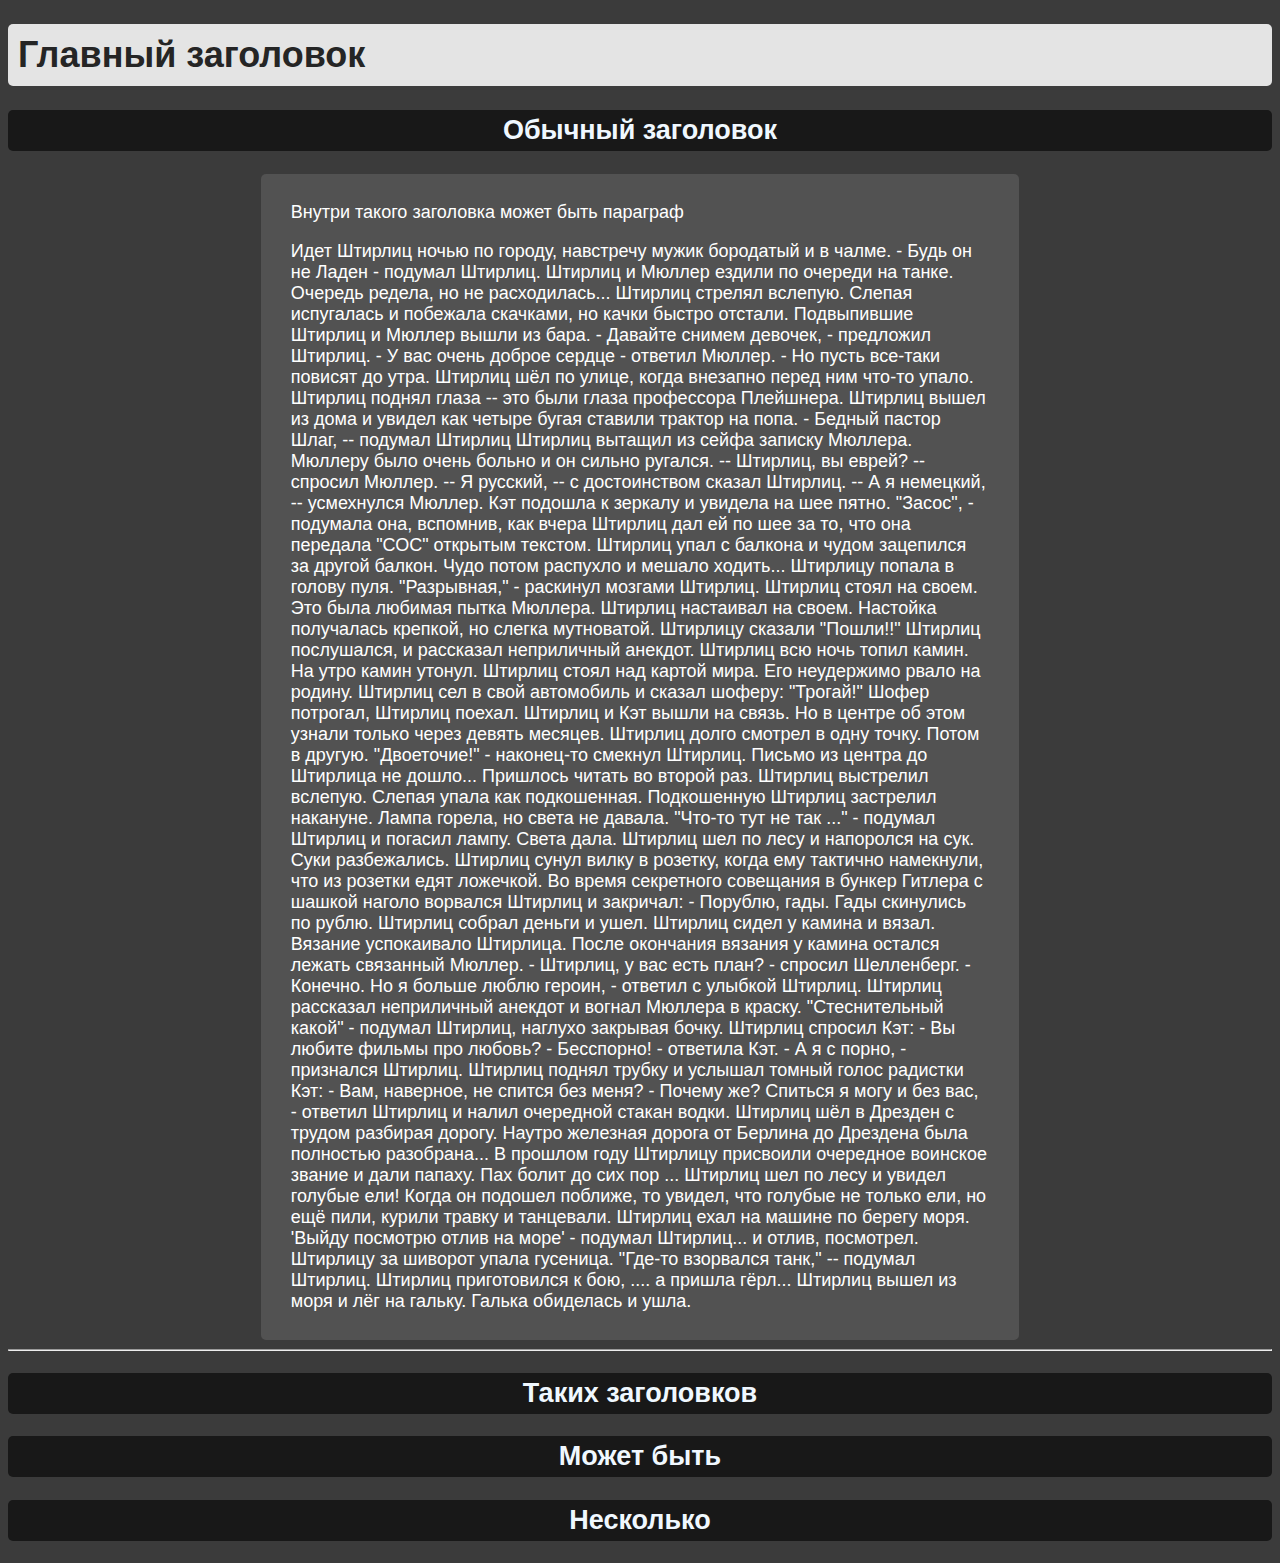
<file: css project/index.html>
<!DOCTYPE html>
<html lang="en">
<head>
    <meta charset="UTF-8">
    <meta http-equiv="X-UA-Compatible" content="IE=edge">
    <meta name="viewport" content="width=device-width, initial-scale=1.0">
    <link rel="stylesheet" href="indexstyle.css">
    <title>Первый</title>
</head>
<body>
    <h1 id="main">Главный заголовок</h1>
    <h2 class="normal">Обычный заголовок</h2>
    <div class="par">
        <p>Внутри такого заголовка может быть параграф</p>
        <p>Идет Штирлиц ночью по городу, навстречу мужик бородатый и в чалме.
            - Будь он не Ладен - подумал Штирлиц.
            
            Штирлиц и Мюллер ездили по очереди на танке. Очередь редела, но не расходилась...
            
            Штирлиц стрелял вслепую. Слепая испугалась и побежала скачками, но качки быстро отстали.
            
            Подвыпившие Штирлиц и Мюллер вышли из бара.
            - Давайте снимем девочек, - предложил Штирлиц.
            - У вас очень доброе сердце - ответил Мюллер. - Но пусть все-таки повисят до утра.
            
            Штирлиц шёл по улице, когда внезапно перед ним что-то упало. Штирлиц поднял глаза -- это были глаза профессора Плейшнера.
            
            Штирлиц вышел из дома и увидел как четыре бугая ставили трактор на попа.
            - Бедный пастор Шлаг, -- подумал Штирлиц
            
            Штирлиц вытащил из сейфа записку Мюллера. Мюллеру было очень больно и он сильно ругался.
            
            -- Штирлиц, вы еврей? -- спросил Мюллер.
            -- Я русский, -- с достоинством сказал Штирлиц.
            -- А я немецкий, -- усмехнулся Мюллер.
            
            Кэт подошла к зеркалу и увидела на шее пятно.
            "Засос", - подумала она, вспомнив, как вчера Штирлиц дал ей по шее за то, что она передала "СОС" открытым текстом.
            
            Штирлиц упал с балкона и чудом зацепился за другой балкон. Чудо потом распухло и мешало ходить...
            
            Штирлицу попала в голову пуля. "Разрывная," - раскинул мозгами Штирлиц.
            
            Штирлиц стоял на своем. Это была любимая пытка Мюллера.
            
            Штирлиц настаивал на своем. Настойка получалась крепкой, но слегка мутноватой.
            
            Штирлицу сказали "Пошли!!"
            Штирлиц послушался, и рассказал неприличный анекдот.
            
            Штирлиц всю ночь топил камин. На утро камин утонул.
            
            Штирлиц стоял над картой мира. Его неудержимо рвало на родину.
            
            Штирлиц сел в свой автомобиль и сказал шоферу: "Трогай!" Шофер потрогал, Штирлиц поехал.
            
            Штирлиц и Кэт вышли на связь. Но в центре об этом узнали только через девять месяцев.
            
            Штирлиц долго смотрел в одну точку. Потом в другую. "Двоеточие!" - наконец-то смекнул Штирлиц.
            
            Письмо из центра до Штиpлица не дошло... Пришлось читать во второй раз.
            
            Штирлиц выстрелил вслепую. Слепая упала как подкошенная. Подкошенную Штирлиц застрелил накануне.
            
            Лампа горела, но света не давала.
            "Что-то тут не так ..." - подумал Штирлиц и погасил лампу.
            Света дала.
            
            Штирлиц шел по лесу и напоролся на сук. Суки разбежались.
            
            Штирлиц сунул вилку в розетку, когда ему тактично намекнули, что из розетки едят ложечкой.
            
            Во время секретного совещания в бункер Гитлера с шашкой наголо ворвался Штирлиц и закричал:
            - Порублю, гады.
            Гады скинулись по рублю. Штирлиц собрал деньги и ушел.
            
            Штирлиц сидел у камина и вязал. Вязание успокаивало Штирлица. После окончания вязания у камина остался лежать связанный Мюллер.
            
            - Штирлиц, у вас есть план? - спросил Шелленберг.
            - Конечно. Но я больше люблю героин, - ответил с улыбкой Штирлиц.
            
            Штирлиц рассказал неприличный анекдот и вогнал Мюллера в краску. "Стеснительный какой" - подумал Штирлиц, наглухо закрывая бочку.
            
            Штирлиц спросил Кэт: - Вы любите фильмы про любовь?
            - Бесспорно! - ответила Кэт.
            - А я с порно, - признался Штирлиц.
            
            Штирлиц поднял трубку и услышал томный голос радистки Кэт:
            - Вам, наверное, не спится без меня?
            - Почему же? Спиться я могу и без вас, - ответил Штирлиц и налил очередной стакан водки.
            
            Штирлиц шёл в Дрезден с трудом разбирая дорогу.
            Наутро железная дорога от Берлина до Дрездена была полностью разобрана...
            
            В прошлом году Штирлицу присвоили очередное воинское звание и дали папаху.
            Пах болит до сих пор ...
            
            Штирлиц шел по лесу и увидел голубые ели! Когда он подошел поближе, то увидел, что голубые не только ели, но ещё пили, курили травку и танцевали.
            
            Штирлиц ехал на машине по берегу моря.
            'Выйду посмотрю отлив на море' - подумал Штирлиц... и отлив, посмотрел.
            
            Штирлицу за шиворот упала гусеница. "Где-то взорвался танк," -- подумал Штирлиц.
            
            Штирлиц приготовился к бою, ....
            а пришла гёрл...
            
            Штирлиц вышел из моря и лёг на гальку. Галька обиделась и ушла.</p>
    </div>
    <hr>
    <h2 class="normal">Таких заголовков</h2>
    <h2 class="normal">Может быть</h2>
    <h2 class="normal">Несколько</h2>
</body>
</html>
</file>
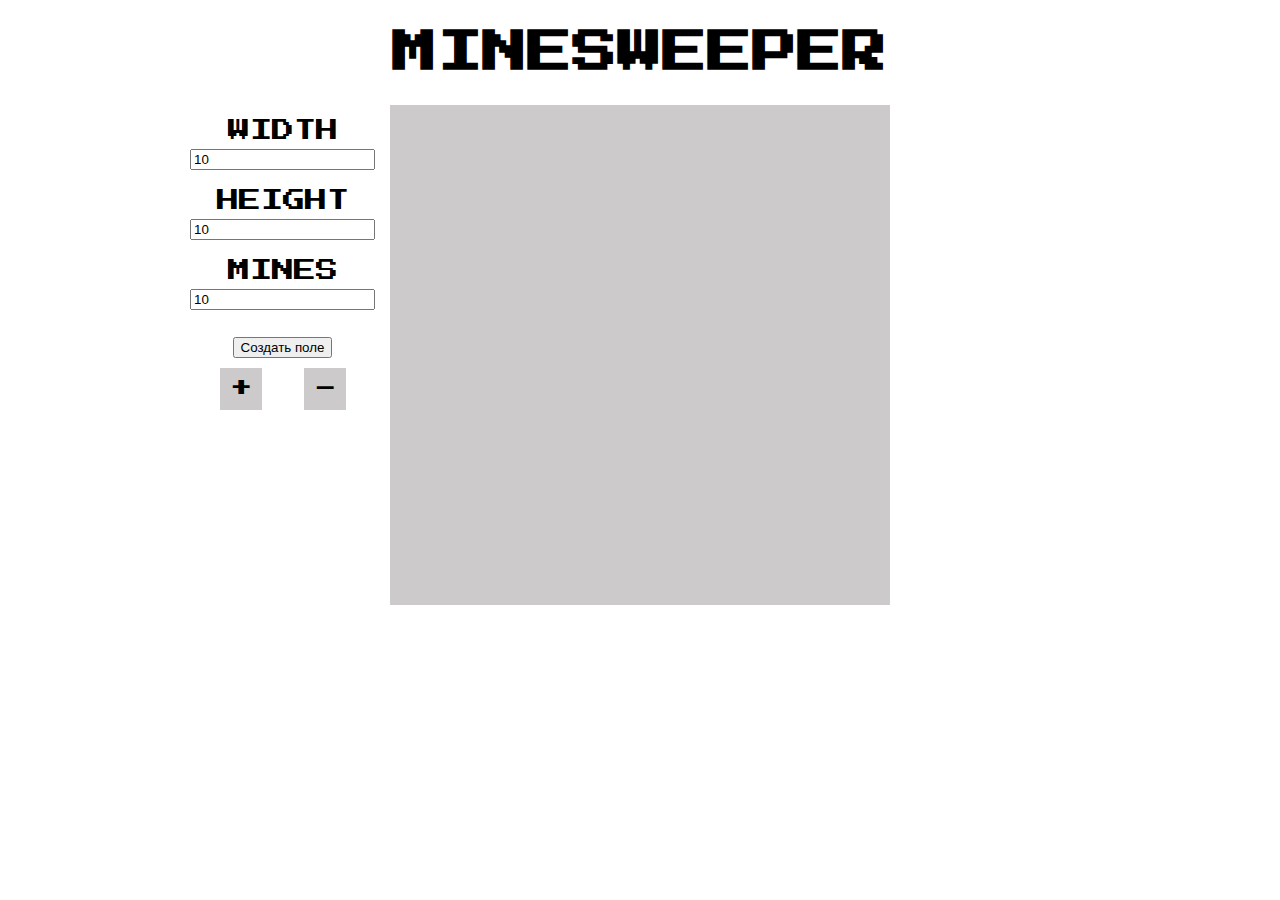
<file: minesweeper/index.html>
<!DOCTYPE html>

<html>
    <head>
        <meta charset="utf-8">
        <meta http-equiv="X-UA-Compatible" content="IE=edge">
        <title></title>
        <meta name="description" content="">
        <meta name="viewport" content="width=device-width, initial-scale=1">
        <link rel="stylesheet" href="./style.css">
        <link href="https://fonts.googleapis.com/css2?family=Press+Start+2P&display=swap" rel="stylesheet">
    </head>
    <body>
        <div class="container">
            <h1>Minesweeper</h1>
            <canvas id="field" width="500" height="500">
                <img src="flag50x50.png" alt="F" id="flag">
            </canvas>
            <div class="panel">
                <form id="settings">
                    <ul>
                        <li>Width<br><input type="number" id="width" value="10"></li>
                        <li>Height<br><input type="number" id="height" value="10"></li>
                        <li>Mines<br><input type="number" id="mines" value="10"></li>
                        <li><button type="submit">Создать поле</button></li>
                    </ul>
                </form>
                <label class="plus-btn resize">+<button id="plus"></button></label>
                <label class="minus-btn resize">-<button id="minus"></button></label>
            </div>
        </div>
        <script src="./index.js" async defer></script>
    </body>
</html>
</file>
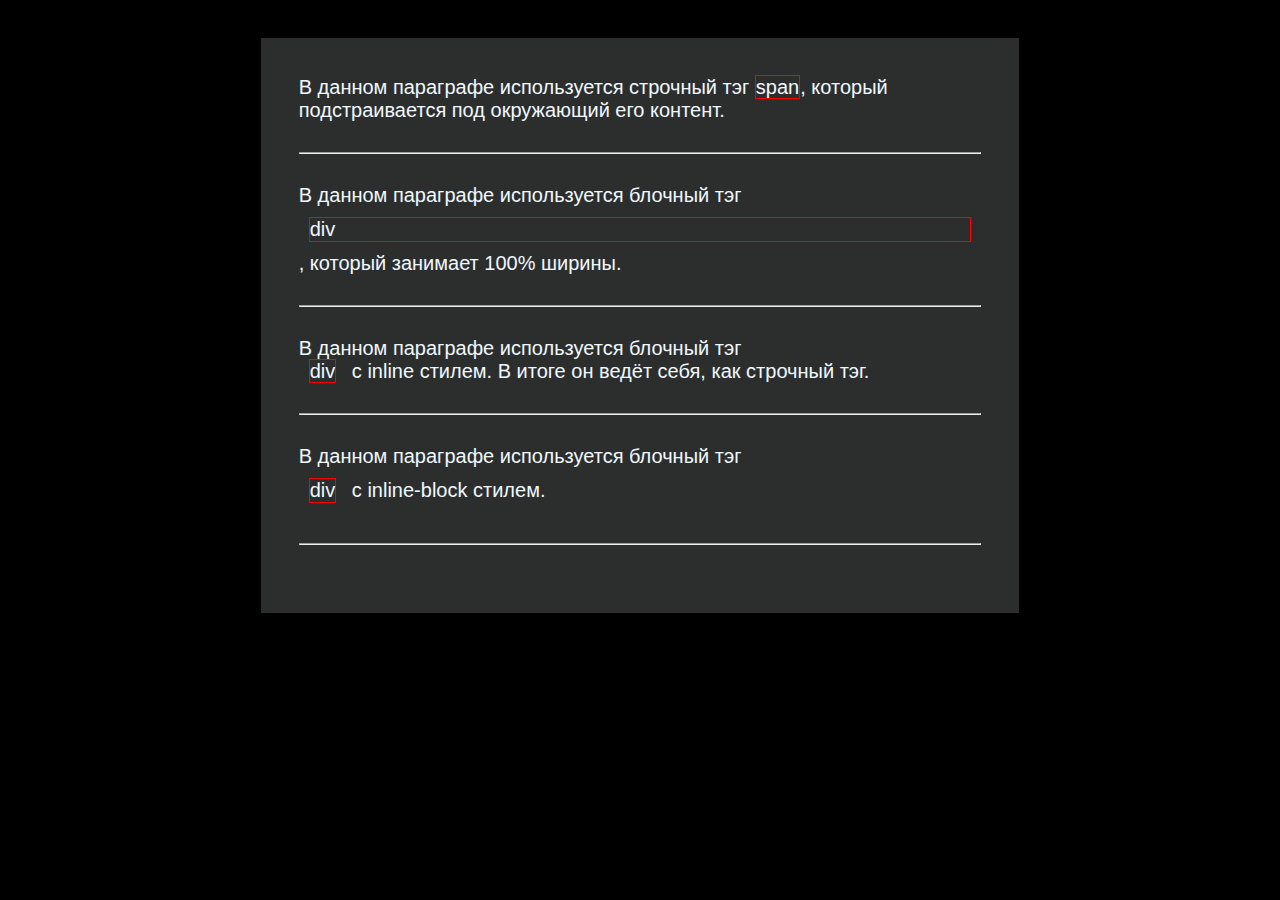
<file: css project/block.html>
<!DOCTYPE html>
<html lang="en">
<head>
    <meta charset="UTF-8">
    <meta http-equiv="X-UA-Compatible" content="IE=edge">
    <meta name="viewport" content="width=device-width, initial-scale=1.0">
    <link rel="stylesheet" href="blockstyle.css">
    <title>Block</title>
</head>
<body>
    <main>
        <p>В данном параграфе используется строчный тэг <span>span</span>, который подстраивается под окружающий его контент.</p>
        <hr>
        <p>В данном параграфе используется блочный тэг <div>div</div>, который занимает 100% ширины.</p>
        <hr>
        <p>В данном параграфе используется блочный тэг <div class="inline">div</div> с inline стилем. В итоге он ведёт себя, как строчный тэг.</p>
        <hr>
        <p>В данном параграфе используется блочный тэг <div class="inlineblock">div</div> с inline-block стилем.</p>
        <hr>
    </main>
    
</body>
</html>
</file>
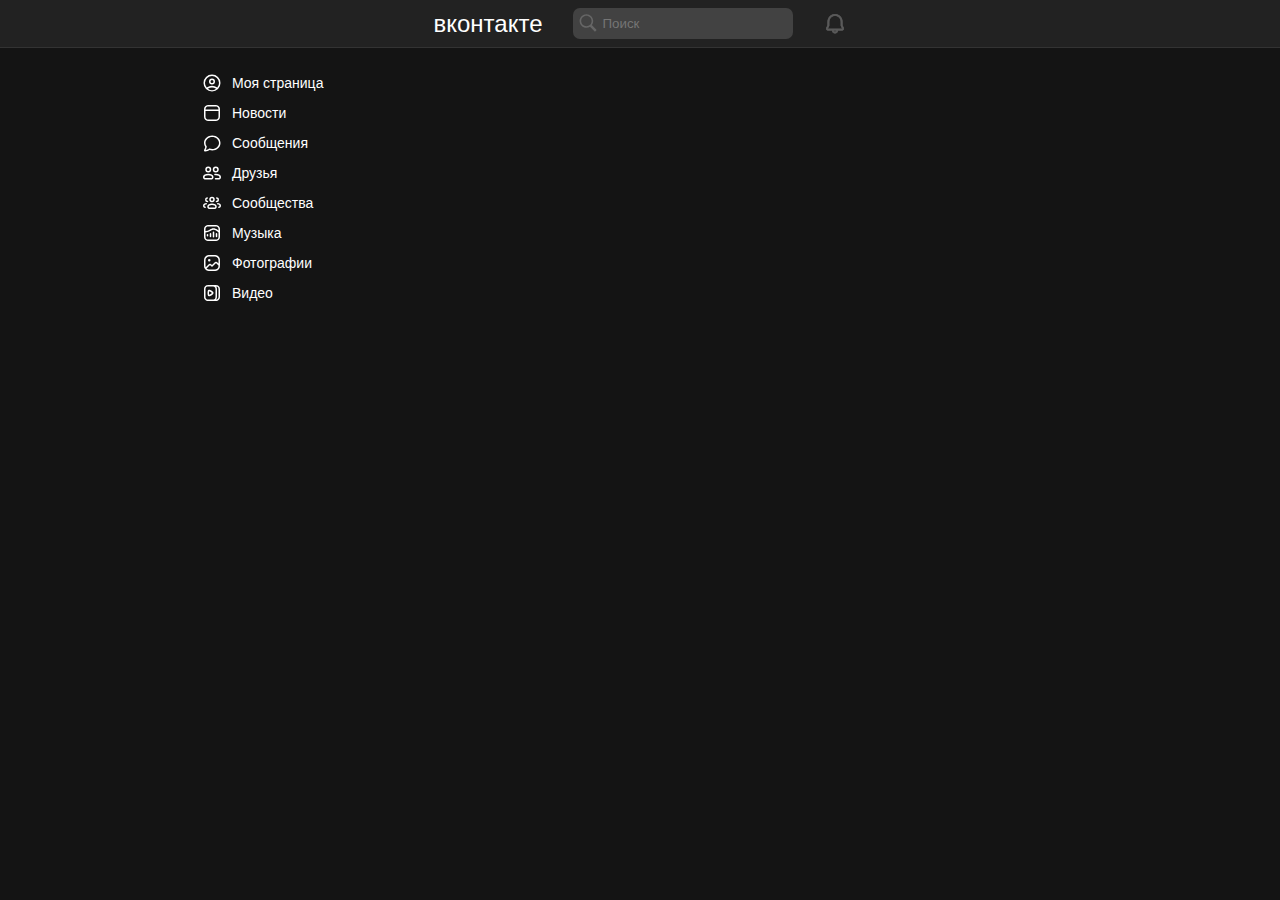
<file: css project/vk.html>
<!DOCTYPE html>
<html lang="en">
<head>
    <meta charset="UTF-8">
    <meta http-equiv="X-UA-Compatible" content="IE=edge">
    <meta name="viewport" content="width=device-width, initial-scale=1.0">
    <link rel="stylesheet" href="vk.css">
    <title>Vk</title>
</head>
<body>
    <header>
        <nav class="link_no_decor">
            <ul class="undotlist">
                <li><div><a class="logo" href="#">Вконтакте</a></div></li>
                <li><div><input class="search" type="text" placeholder="Поиск"></div></li>
                <li class="bell"><div><img src="icons/bell.png" alt="bell"></div></li>
            </ul>
        </nav>
    </header>

    <main>
        <aside>
            <ul class="menu undotlist link_no_decor">
                <li><a href=""><svg fill="none" height="20" viewBox="0 0 20 20" width="20" xmlns="http://www.w3.org/2000/svg"><path clip-rule="evenodd" d="M5.84 15.63a6.97 6.97 0 008.32 0 8.2 8.2 0 00-8.32 0zM4.7 14.57a7 7 0 1110.6 0 9.7 9.7 0 00-10.6 0zM10 1.5a8.5 8.5 0 100 17 8.5 8.5 0 000-17zm-1.5 7a1.5 1.5 0 103 0 1.5 1.5 0 00-3 0zm1.5-3a3 3 0 100 6 3 3 0 000-6z" fill="currentColor" fill-rule="evenodd"></path></svg>Моя страница</a></li>
                <li><a href=""><svg fill="none" height="20" viewBox="0 0 20 20" width="20" xmlns="http://www.w3.org/2000/svg"><path clip-rule="evenodd" d="M11.84 2H8.16c-.93 0-1.67 0-2.26.05-.62.05-1.15.15-1.63.4a4.15 4.15 0 00-1.82 1.82 4.26 4.26 0 00-.4 1.63C2 6.5 2 7.23 2 8.16v3.68c0 .93 0 1.67.05 2.26.05.62.15 1.15.4 1.63.4.78 1.04 1.42 1.82 1.82.48.25 1.01.35 1.63.4.6.05 1.33.05 2.26.05h3.68c.93 0 1.67 0 2.26-.05a4.26 4.26 0 001.63-.4 4.15 4.15 0 001.82-1.82c.25-.48.35-1.01.4-1.63.05-.6.05-1.33.05-2.26V8.16c0-.93 0-1.67-.05-2.26a4.26 4.26 0 00-.4-1.63 4.15 4.15 0 00-1.82-1.82 4.26 4.26 0 00-1.63-.4C13.5 2 12.77 2 11.84 2zm-6.9 1.79c.25-.12.56-.2 1.08-.25.53-.04 1.2-.04 2.17-.04h3.62c.96 0 1.64 0 2.17.04.52.05.83.13 1.07.25.5.25.9.66 1.16 1.16.12.24.2.55.25 1.07l.02.48H3.52l.02-.48c.05-.52.13-.83.25-1.07.25-.5.66-.9 1.16-1.16zM3.5 8v3.81c0 .96 0 1.64.04 2.17.05.52.13.83.25 1.07.25.5.66.9 1.16 1.16.24.12.55.2 1.07.25.53.04 1.2.04 2.17.04h3.62c.96 0 1.64 0 2.17-.04a2.8 2.8 0 001.07-.25c.5-.25.9-.66 1.16-1.16.12-.24.2-.55.25-1.07.04-.53.04-1.2.04-2.17V8.19 8z" fill="currentColor" fill-rule="evenodd"></path></svg>Новости</a></li>
                <li><a href=""><svg width="20" height="20" viewBox="0 0 20 20" xmlns="http://www.w3.org/2000/svg"><g id="message_outline_20__Page-2" stroke="none" stroke-width="1" fill="none" fill-rule="evenodd"><g id="message_outline_20__message_outline_20"><path id="message_outline_20__Shape" opacity=".4" d="M0 0h20v20H0z"></path><path d="M6.83 15.75c.2-.23.53-.31.82-.2.81.3 1.7.45 2.6.45 3.77 0 6.75-2.7 6.75-6s-2.98-6-6.75-6S3.5 6.7 3.5 10c0 1.21.4 2.37 1.14 3.35.1.14.16.31.15.49-.04.76-.4 1.78-1.08 3.13 1.48-.11 2.5-.53 3.12-1.22zM3.24 18.5a1.2 1.2 0 01-1.1-1.77A10.77 10.77 0 003.26 14 7 7 0 012 10c0-4.17 3.68-7.5 8.25-7.5S18.5 5.83 18.5 10s-3.68 7.5-8.25 7.5c-.92 0-1.81-.13-2.66-.4-1 .89-2.46 1.34-4.35 1.4z" id="message_outline_20__Icon-Color" fill="currentColor" fill-rule="nonzero"></path></g></g></svg>Сообщения</a></li>
                <li><a href=""><svg fill="none" height="20" viewBox="0 0 20 20" width="20" xmlns="http://www.w3.org/2000/svg"><g fill="currentColor"><g clip-rule="evenodd" fill-rule="evenodd"><path d="M6.25 3.5a3 3 0 100 6 3 3 0 000-6zm-1.5 3a1.5 1.5 0 103 0 1.5 1.5 0 00-3 0zM2.69 11.57c.96-.55 2.22-.82 3.56-.82s2.6.27 3.56.82c.98.56 1.69 1.47 1.69 2.68 0 .7-.28 1.3-.78 1.71-.48.39-1.1.54-1.72.54H3.5c-.61 0-1.24-.15-1.72-.54-.5-.4-.78-1-.78-1.71 0-1.21.71-2.12 1.69-2.68zm.75 1.3c-.65.37-.94.84-.94 1.38 0 .3.1.44.22.54.14.11.4.21.78.21H9c.39 0 .64-.1.78-.21.12-.1.22-.25.22-.54 0-.54-.29-1-.94-1.38-.66-.39-1.65-.62-2.81-.62s-2.15.23-2.81.62zM13.75 3.5a3 3 0 100 6 3 3 0 000-6zm-1.5 3a1.5 1.5 0 103 0 1.5 1.5 0 00-3 0z"></path></g><path d="M13.75 12.25c-.23 0-.45.01-.68.03a.75.75 0 11-.14-1.49c.27-.03.54-.04.82-.04 1.34 0 2.6.27 3.56.82.98.56 1.69 1.47 1.69 2.68 0 .7-.28 1.3-.78 1.71-.48.39-1.1.54-1.72.54h-3a.75.75 0 010-1.5h3c.39 0 .64-.1.78-.21.12-.1.22-.25.22-.54 0-.54-.29-1-.94-1.38a5.77 5.77 0 00-2.81-.62z"></path></g></svg>Друзья</a></li>
                <li><a href=""><svg fill="none" height="20" viewBox="0 0 20 20" width="20" xmlns="http://www.w3.org/2000/svg"><path clip-rule="evenodd" d="M10 7.75a1.25 1.25 0 110-2.5 1.25 1.25 0 010 2.5zM7.25 6.5a2.75 2.75 0 115.5 0 2.75 2.75 0 01-5.5 0zm-.5 7.25c0-.42.23-.83.8-1.17A4.81 4.81 0 0110 12c1.03 0 1.88.23 2.45.58.57.34.8.75.8 1.17 0 .3-.1.44-.22.54-.14.11-.4.21-.78.21h-4.5c-.39 0-.64-.1-.78-.21-.12-.1-.22-.25-.22-.54zM10 10.5c-1.22 0-2.37.27-3.23.8-.88.53-1.52 1.37-1.52 2.45 0 .7.28 1.3.78 1.71.48.39 1.1.54 1.72.54h4.5c.61 0 1.24-.15 1.72-.54.5-.4.78-1 .78-1.71 0-1.08-.64-1.92-1.52-2.45-.86-.53-2-.8-3.23-.8zm4-5.59c.06-.4.44-.7.85-.64a2.5 2.5 0 01-.35 4.98.75.75 0 010-1.5 1 1 0 00.14-1.99.75.75 0 01-.63-.85zM15.76 10a.75.75 0 000 1.5c1.16 0 1.75.67 1.75 1.25 0 .22-.07.41-.19.55-.1.12-.24.2-.46.2a.75.75 0 000 1.5c1.43 0 2.15-1.21 2.15-2.25 0-1.71-1.6-2.75-3.25-2.75zM5 10.75a.75.75 0 00-.75-.75C2.61 10 1 11.04 1 12.75 1 13.79 1.72 15 3.15 15a.75.75 0 000-1.5.57.57 0 01-.47-.2.86.86 0 01-.18-.55c0-.58.6-1.25 1.75-1.25.41 0 .75-.34.75-.75zm.14-6.47a.75.75 0 01.22 1.48 1 1 0 00.14 1.99.75.75 0 110 1.5 2.5 2.5 0 01-.36-4.97z" fill="currentColor" fill-rule="evenodd"></path></svg>Сообщества</a></li>
                <li><a href=""><svg fill="none" height="20" viewBox="0 0 20 20" width="20" xmlns="http://www.w3.org/2000/svg"><path fill="currentColor" d="M5.5 11a.75.75 0 01.75.75v1a.75.75 0 01-.75.75.75.75 0 01-.75-.75v-1A.75.75 0 015.5 11zm3.75-.25a.75.75 0 00-1.5 0v2.75a.75.75 0 001.5 0v-2.75zM14.5 10a.75.75 0 01.75.76v2.8a.75.75 0 01-1.5-.01v-2.8a.75.75 0 01.75-.75zm-2.25-.74a.75.75 0 00-1.5 0v4.5a.75.75 0 001.5 0v-4.5z"></path><path fill="currentColor" fill-rule="evenodd" d="M7.92 2c-.88 0-1.6 0-2.17.05a4.1 4.1 0 00-1.57.39 4 4 0 00-1.74 1.74 4.1 4.1 0 00-.4 1.57C2 6.33 2 7.04 2 7.92v4.16c0 .88 0 1.6.05 2.17.04.58.15 1.1.39 1.57a4 4 0 001.74 1.74c.48.24.99.35 1.57.4.58.04 1.29.04 2.17.04h4.16c.88 0 1.6 0 2.17-.05a4.1 4.1 0 001.57-.39 4 4 0 001.74-1.74c.24-.47.35-.99.4-1.57.04-.58.04-1.29.04-2.17V7.92c0-.88 0-1.6-.05-2.17a4.1 4.1 0 00-.39-1.57 4 4 0 00-1.74-1.74 4.1 4.1 0 00-1.57-.4C13.67 2 12.96 2 12.08 2H7.92zM4.87 3.77c.22-.11.51-.19 1-.23.51-.04 1.16-.04 2.08-.04h4.1c.92 0 1.57 0 2.07.04.5.04.8.12 1.02.23a2.5 2.5 0 011.09 1.1c.11.22.19.51.23 1 .03.42.04.93.04 1.6-.38-.28-.85-.6-1.35-.9-1.04-.65-2.4-1.32-3.65-1.32-1.43 0-2.53.64-3.54 1.23l-.42.25A8.5 8.5 0 013.5 7.99v-.04c0-.92 0-1.57.04-2.07.04-.5.12-.8.23-1.01a2.5 2.5 0 011.1-1.1zM3.5 9.5v2.55c0 .92 0 1.57.04 2.07.04.5.12.8.23 1.02a2.5 2.5 0 001.1 1.09c.22.11.51.19 1 .23.51.04 1.16.04 2.08.04h4.1c.92 0 1.57 0 2.07-.04.5-.04.8-.12 1.02-.23a2.5 2.5 0 001.09-1.1c.11-.22.19-.51.23-1 .04-.51.04-1.16.04-2.08V9.36a30.58 30.58 0 01-.17-.13c-.43-.33-1.14-.88-1.96-1.39a6.19 6.19 0 00-2.87-1.09c-1 0-1.73.42-2.77 1.02a70.79 70.79 0 01-.45.26A9.97 9.97 0 013.5 9.5z" clip-rule="evenodd"></path></svg>Музыка</a></li>
                <li><a href=""><svg fill="none" height="20" viewBox="0 0 20 20" width="20" xmlns="http://www.w3.org/2000/svg"><path clip-rule="evenodd" d="M6.84 16.44c.76.06 1.74.06 3.16.06 1.42 0 2.4 0 3.16-.06a3.75 3.75 0 001.43-.32 3.5 3.5 0 001.53-1.53c.15-.29.26-.69.32-1.43l.03-.63-1.3-1.3c-.3-.3-.5-.5-.67-.64a.86.86 0 00-.27-.18.75.75 0 00-.46 0 .86.86 0 00-.27.18c-.16.13-.36.33-.67.64l-2.3 2.3a.75.75 0 01-1.06 0l-.3-.3c-.3-.3-.5-.5-.67-.64a.86.86 0 00-.27-.18.75.75 0 00-.46 0 .86.86 0 00-.27.18c-.16.13-.36.33-.67.64L4.56 15.5c.25.24.53.45.85.6.29.16.69.27 1.43.33zm9.39-6.27l.27.27V10c0-1.42 0-2.4-.06-3.16a3.75 3.75 0 00-.32-1.43 3.5 3.5 0 00-1.53-1.53 3.75 3.75 0 00-1.43-.32A43.2 43.2 0 0010 3.5c-1.42 0-2.4 0-3.16.06-.74.06-1.14.17-1.43.32a3.5 3.5 0 00-1.53 1.53c-.15.29-.26.69-.32 1.43A43.2 43.2 0 003.5 10c0 1.42 0 2.4.06 3.16.04.47.1.8.17 1.05l2.04-2.04.02-.02c.28-.28.52-.52.74-.7.23-.2.47-.37.77-.47.46-.15.94-.15 1.4 0 .3.1.54.27.77.46.16.14.34.3.53.5l1.77-1.77.02-.02c.28-.28.52-.52.74-.7.23-.2.47-.37.77-.47.46-.15.94-.15 1.4 0 .3.1.54.27.77.46.22.19.46.43.74.7zM2.54 4.73C2 5.8 2 7.2 2 10c0 2.8 0 4.2.54 5.27a5 5 0 002.19 2.19C5.8 18 7.2 18 10 18c2.8 0 4.2 0 5.27-.54a5 5 0 002.19-2.19C18 14.2 18 12.8 18 10c0-2.8 0-4.2-.55-5.27a5 5 0 00-2.18-2.19C14.2 2 12.8 2 10 2c-2.8 0-4.2 0-5.27.54a5 5 0 00-2.19 2.19zM7.25 6a1.25 1.25 0 100 2.5 1.25 1.25 0 000-2.5z" fill="currentColor" fill-rule="evenodd"></path></svg>Фотографии</a></li>
                <li><a href=""><svg fill="none" height="20" viewBox="0 0 20 20" width="20" xmlns="http://www.w3.org/2000/svg"><g clip-rule="evenodd" fill="currentColor" fill-rule="evenodd"><path d="M5.7 7.97a1.48 1.48 0 011.95-1.13c1.25.45 2.39 1.15 3.35 2.03.67.6.67 1.66 0 2.26-.96.88-2.1 1.58-3.34 2.03a1.48 1.48 0 01-1.96-1.13 10.49 10.49 0 010-4.06zm1.47.29A8.54 8.54 0 0110 10.02h-.01a8.54 8.54 0 01-2.82 1.72 8.99 8.99 0 010-3.48z"></path><path d="M7.08 18h5.84c1.77 0 2.42-.18 3.07-.53A3.57 3.57 0 0017.47 16c.35-.65.53-1.3.53-3.07V7.08c0-1.77-.18-2.42-.53-3.07A3.57 3.57 0 0016 2.53c-.65-.35-1.3-.53-3.07-.53H7.08c-1.77 0-2.42.18-3.07.53-.64.34-1.14.84-1.48 1.48-.35.65-.53 1.3-.53 3.07v5.84c0 1.77.18 2.42.53 3.07.34.64.84 1.14 1.48 1.48.65.35 1.3.53 3.07.53zm4.04-14.46c-.5-.04-1.15-.04-2.07-.04H7.08c-1.66 0-2.02.17-2.36.35-.38.2-.67.5-.87.87-.18.34-.35.7-.35 2.36v5.84c0 1.66.17 2.02.35 2.36.2.38.5.67.87.87.34.18.7.35 2.36.35h1.97c.92 0 1.57 0 2.07-.04.5-.04.8-.12 1.01-.23a2.5 2.5 0 001.1-1.1c.11-.22.19-.51.23-1 .04-.51.04-1.16.04-2.08v-4.1c0-.92 0-1.57-.04-2.07-.04-.5-.12-.8-.23-1.01a2.5 2.5 0 00-1.1-1.1 2.65 2.65 0 00-1-.23zm4.16 12.61c-.23.12-.47.24-1.12.3a4 4 0 00.4-.63c.24-.47.35-.99.4-1.57.04-.58.04-1.28.04-2.17V7.92c0-.88 0-1.6-.05-2.17a4.1 4.1 0 00-.39-1.57 4 4 0 00-.4-.63c.65.06.89.18 1.12.3.38.2.67.5.87.87.18.34.35.7.35 2.36v5.84c0 1.66-.17 2.02-.35 2.36-.2.38-.5.67-.87.87z"></path></g></svg>Видео</a></li>
            </ul>
        </aside>
        <div class="content1">

        </div>
    </main>

    <footer>

    </footer>
</body>
</html>
</file>
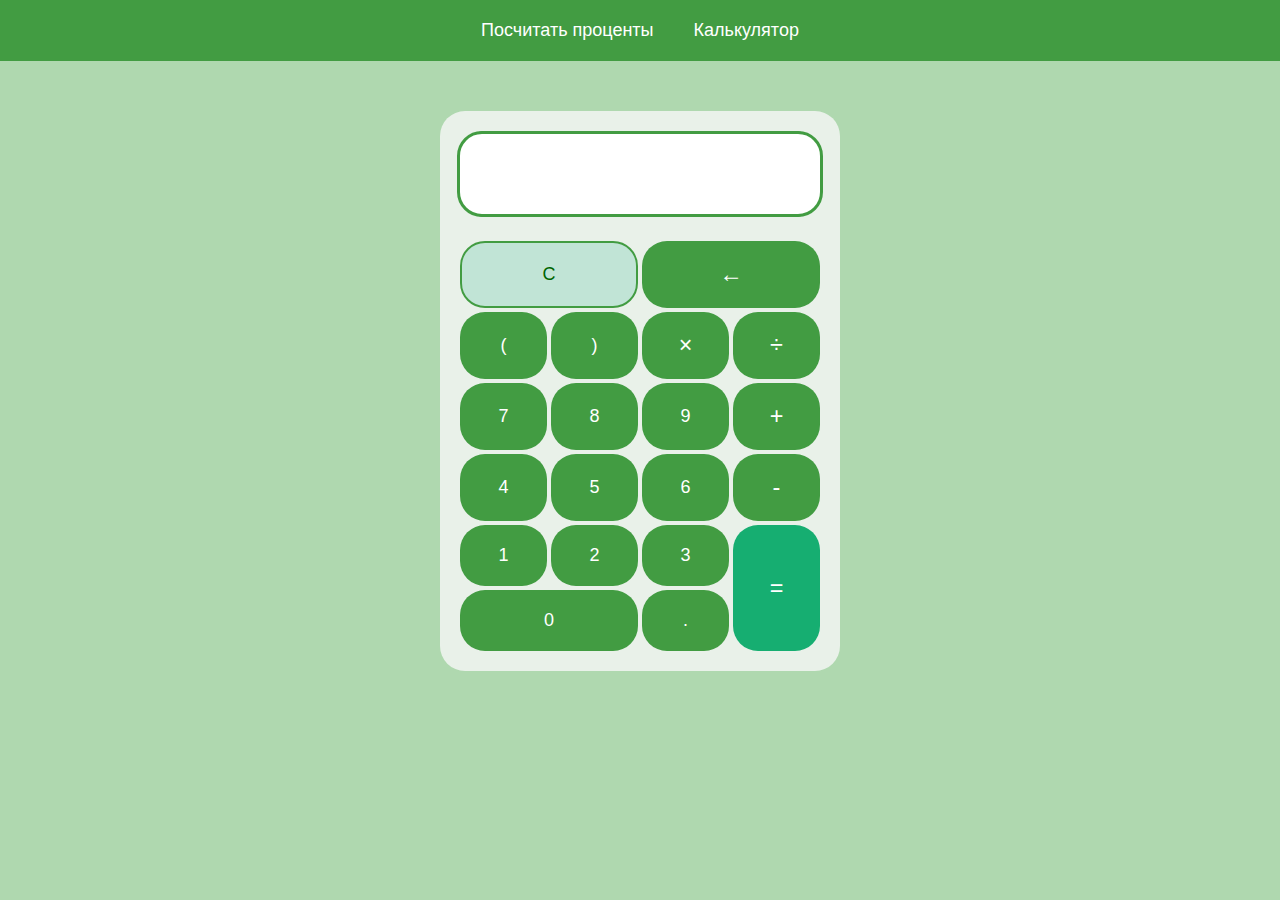
<file: procenti/calc.html>
<!DOCTYPE html>
<html lang="en">
<head>
    <meta charset="UTF-8">
    <meta http-equiv="X-UA-Compatible" content="IE=edge">
    <meta name="viewport" content="width=device-width, initial-scale=1.0">
    <title>Калькулятор</title>
    <link rel="stylesheet" href="style.css">
    <link rel="stylesheet" href="calc.css">
    <script src="calc.js"></script>
</head>
<body>
    <header>
        <ul class="navigation decor_none undoted">
            <li><a href="proc.html"><div>Посчитать проценты</div></a></li>
            <li><a href="calc.html"><div>Калькулятор</div></a></li>
        </ul>
    </header>

    <main>
        <div class="container">
            <div class="item input"> <form name="form"><input type="text" name="textview" autocomplete="off"></form> </div>
            <div class="item clean" onclick="clean()">C</div>
            <div class="item back large" onclick="back()">&larr;</div>
            <div class="item" onclick="insert('(')">(</div>
            <div class="item" onclick="insert(')')">)</div>
            <div class="item large" onclick="insert('*')">&times;</div>
            <div class="item large" onclick="insert('/')">&divide;</div>
            <div class="item" onclick="insert('7')">7</div>
            <div class="item" onclick="insert('8')">8</div>
            <div class="item" onclick="insert('9')">9</div>
            <div class="item large" onclick="insert('+')">+</div>
            <div class="item" onclick="insert('4')">4</div>
            <div class="item" onclick="insert('5')">5</div>
            <div class="item" onclick="insert('6')">6</div>
            <div class="item large" onclick="insert('-')">-</div>
            <div class="item" onclick="insert('1')">1</div>
            <div class="item" onclick="insert('2')">2</div>
            <div class="item" onclick="insert('3')">3</div>
            <div class="item equal large" onclick="equal()">=</div>
            <div class="item zero" onclick="insert('0')">0</div>
            <div class="item" onclick="insert('.')">.</div>
        </div>
    </main>

    <footer>

    </footer>
</body>
</html>
</file>
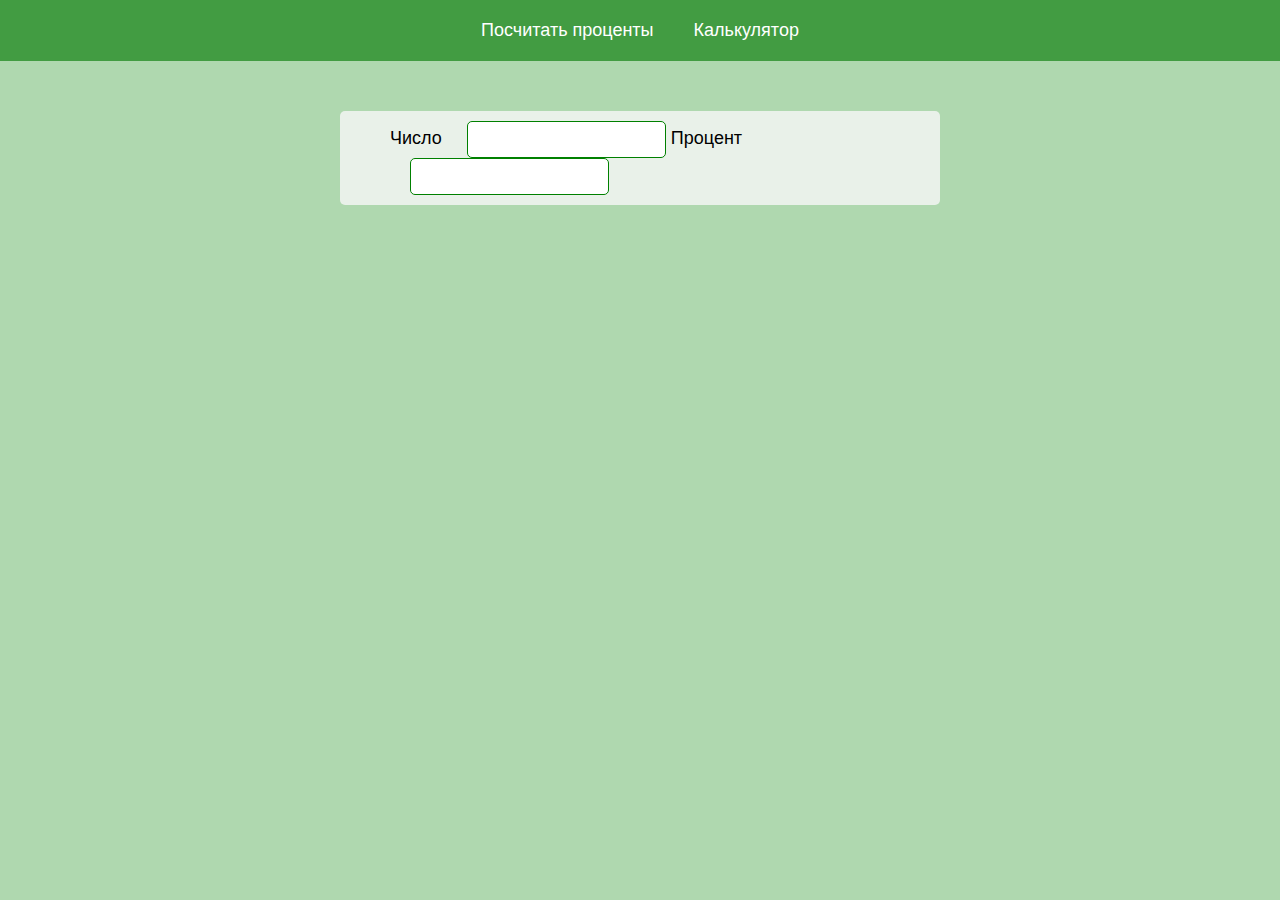
<file: procenti/proc.html>
<!DOCTYPE html>
<html lang="en">
<head>
    <meta charset="UTF-8">
    <meta http-equiv="X-UA-Compatible" content="IE=edge">
    <meta name="viewport" content="width=device-width, initial-scale=1.0">
    <title>Проценты</title>
    <link rel="stylesheet" href="style.css">
    <script src="script.js"></script>
</head>
<body>
    <header>
        <ul class="navigation decor_none undoted">
            <li><a href="proc.html"><div>Посчитать проценты</div></a></li>
            <li><a href="calc.html"><div>Калькулятор</div></a></li>
        </ul>
    </header>

    <main>
        <!-- <div class="calc">
            <h2>Проценты</h3>
            <hr>
            <ul class="undoted">
                <li>
                    <p>Сумма</p>
                    <input type="number">
                </li>
                <li>
                    <p>Процент</p>
                    <input type="number">
                </li>
            </ul>
        </div> -->

        <form name="percentCalc" class="calc">
            <label for="number">Число</label>
            <input type="number" name="number">
            <label for="percent">Процент</label>
            <input type="number" name="percent">
        </form>

    </main>

    <footer>

    </footer>
</body>
</html>
</file>
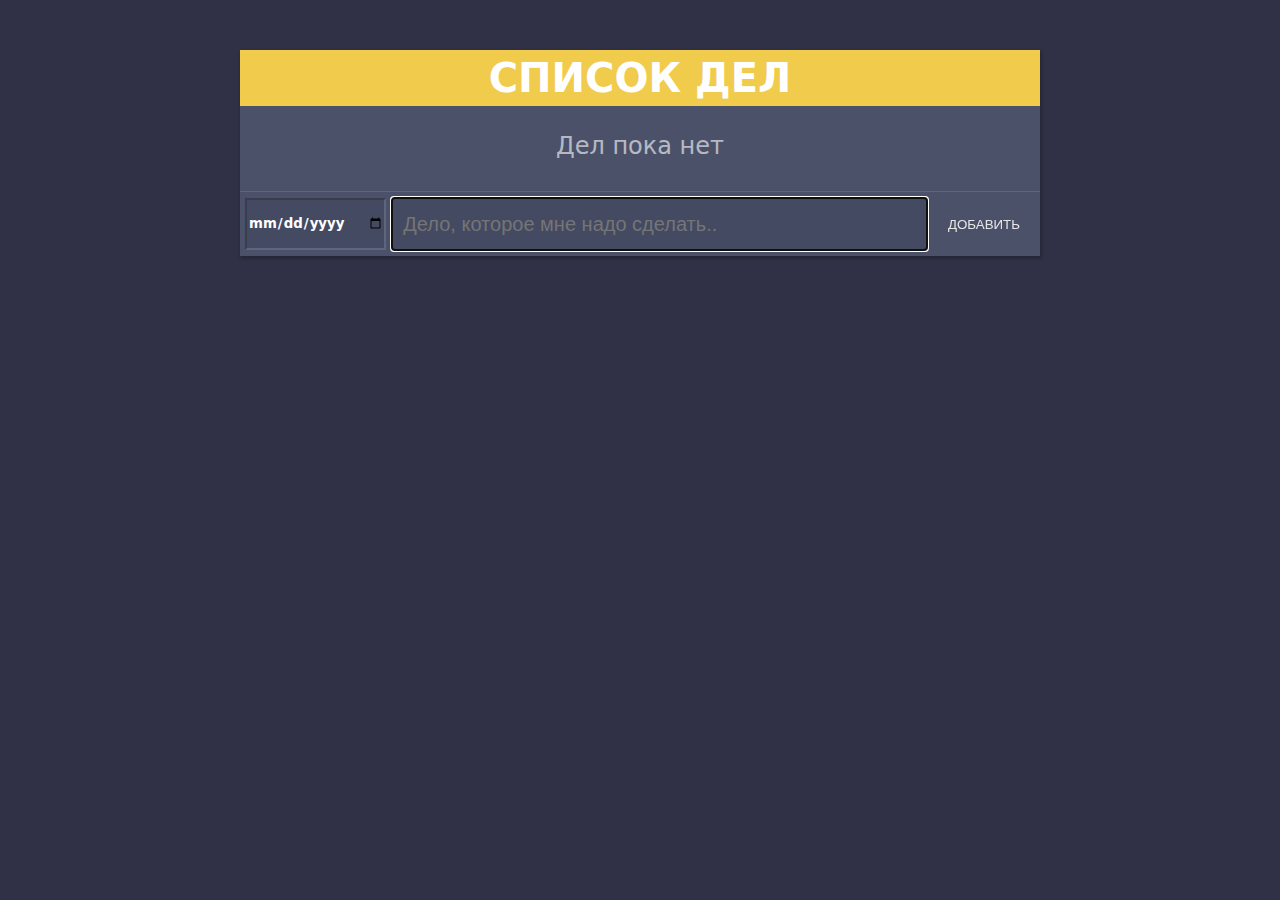
<file: todoOOP/todo.html>
<!DOCTYPE html>
<html lang="en">
<head>
    <meta charset="UTF-8">
    <meta http-equiv="X-UA-Compatible" content="IE=edge">
    <meta name="viewport" content="width=device-width, initial-scale=1.0">
    <title>TODO list</title>
    <link rel="stylesheet" href="todo.css">
</head>
<body>
    <main>
        <header>
            <h1>СПИСОК ДЕЛ</h1>
        </header>

        <div class="container" id="container">
            <div id="nothing_Todo">Дел пока нет</div>
            <ul id="todo_list">
            </ul>
        </div>
        
        <form id="todo_form">
            <input type="date" class="add_date">
            <input type="text" id="add_input" autocomplete="off" placeholder="Дело, которое мне надо сделать.." autofocus>
            <div>
                <div class="no_input">Введите задачу</div>
                <button id="add_button" type="submit">Добавить</button>
            </div>
            
        </form>
    </main>

    <script src="todooop.js"></script>
</body>
</html>
</file>
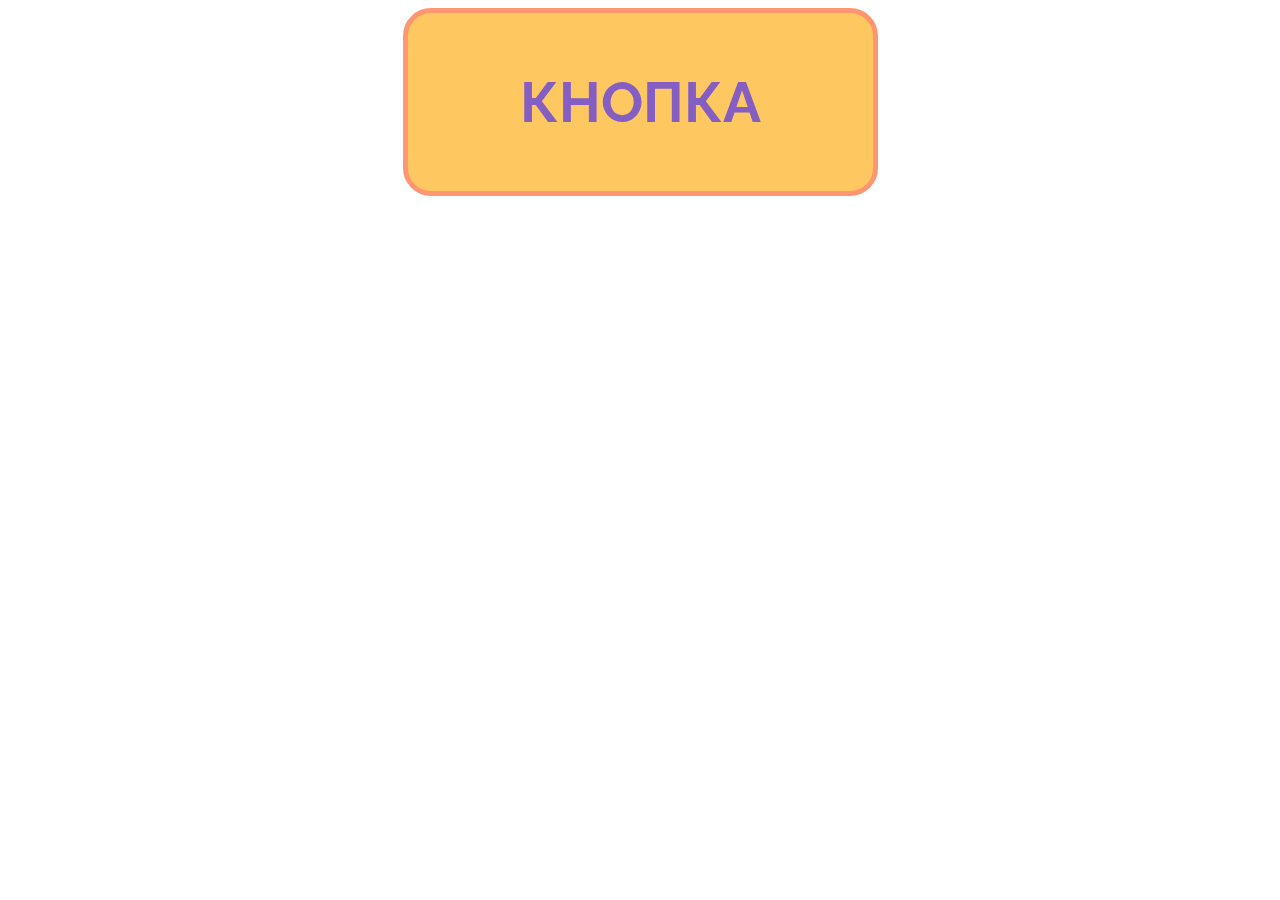
<file: Web/css project/button.html>
<!DOCTYPE html>
<html lang="en">
<head>
    <meta charset="UTF-8">
    <meta http-equiv="X-UA-Compatible" content="IE=edge">
    <meta name="viewport" content="width=device-width, initial-scale=1.0">
    <title>button</title>
    <link rel="stylesheet" href="button.css">
    <link rel="preconnect" href="https://fonts.googleapis.com">
    <link rel="preconnect" href="https://fonts.gstatic.com" crossorigin>
    <link href="https://fonts.googleapis.com/css2?family=Raleway:wght@900&display=swap" rel="stylesheet">
</head>
<body>
    <main>
        <button>Кнопка</button>
        <br>
    </main>
</body>
</html>
</file>
<file: css project/indexstyle.css>
body
{
    background-color: rgb(59, 59, 59);
    font-family: Arial, Helvetica, sans-serif;
    font-size: 18px;
}
#main
{
    color: rgb(37, 37, 37);
    background-color: rgb(228, 228, 228);
    padding: 10px;
    border-radius: 5px;
}

.normal
{
    color: aliceblue;
    background-color: rgb(24, 24, 24);
    padding: 5px;
    border-radius: 5px;
    text-align: center;
}

.par
{
    background-color: rgb(82, 82, 82);
    color: white;
    margin: 0 20%;
    padding: 10px 30px;
    border-radius: 5px;
}
</file>
<file: minesweeper/style.css>
body{
    margin: 0;
    /* font-family: system-ui, -apple-system, BlinkMacSystemFont, 'Segoe UI', Roboto, Oxygen, Ubuntu, Cantarell, 'Open Sans', 'Helvetica Neue', sans-serif; */
    font-family: 'Press Start 2P';
    text-transform: uppercase;
    text-align: center;
    font-size: 1.4em;
}

ul{
    list-style: none;
    margin: 0;
    padding: 0;
}

li{
    margin: 20px 0;
}

#field{
    background-color: #cccaca;
}

.container{
    margin: auto;
    position: relative;
    width: 500px;
}

.panel{
    position: absolute;
    left: -200px;
    top: 70px;
}

.resize button{
    position: absolute;
    visibility: hidden;
    /* padding: 0;
    margin: 0;
    border: none; */
}

.resize{
    width: 10px;
    height: 10px;
    padding: 10px;
    margin: 0 10px;
    background-color: #cccaca;
    cursor: pointer;
    user-select: none;
}
</file>
<file: css project/blockstyle.css>
body
{
    font-size: 20px;
    font-family: Arial, Helvetica, sans-serif;
    color: aliceblue;
    background-color: black;
}

main
{
    margin: 3% 20%;
    background-color: rgb(44, 46, 46);
    padding: 3%;
}

hr
{
    margin: 30px 0;
}

span
{
    border: 1px solid red;
}

div
{
    border: 1px solid red;
    margin: 10px;
}

p
{
    margin: 0;
}

.inlineblock
{
    display: inline-block;
}
.inline
{
    display: inline;
}
</file>
<file: css project/vk.css>
body
{
    color: white;
    font-family: -apple-system, BlinkMacSystemFont, 'Segoe UI', Roboto, Oxygen, Ubuntu, Cantarell, 'Open Sans', 'Helvetica Neue', sans-serif;
    font-size: 18px;
    margin: 0;
    background-color: #141414;
}
header
{
    background-color: #222222;
    border-bottom: 1px solid #333333  ;
}

.undotlist
{
    list-style-type: none;
}

nav
{
    margin: 0 auto;
    padding: 0 15px;
    display: flex;
}

.link_no_decor a
{
    text-decoration: none;
    color: white;
}

nav div
{
    display: flex;
}

nav ul
{
    display: flex;
    margin: 0 auto;
    padding: 0;
}

nav ul li
{
    display: flex;
    align-items: center;
    padding: 8px 0;
    margin: 0 15px;
}

.logo
{
    font-size: 24px;
    text-transform: lowercase;
}

input[type=text]
{
    background-color: #424242;
    color: rgb(241, 241, 241);
    padding: 8px 10px;
    border: 0 solid;
    border-radius: 7px;
    width: 180px;
    background-image: url('icons/search.svg');
    background-position: 5px 5px;
    background-repeat: no-repeat;
    padding-left: 30px;
}

.bell
{
    padding: 0 15px;
    margin: 0 0px;
}

.bell:hover
{
    background-color: #363636;
}

main
{
    margin: 0 auto;
    padding: 0 15px;
    width: 70%;
}

aside
{
    margin: 0;
    width: 200px;
    
    display: inline-block;
}

.menu
{
    margin: 10px 0;
    padding: 10px 0;
    
}

.menu li
{
    display: flex;
    user-select: none; 
    padding: 5px 10px;
    font-size: 14px;
    border-radius: 3px;
}

.menu li a
{
    display: flex;
    align-items: center;
}

.menu li svg
{
    margin-right: 10px;
}

.menu li:hover
{
    background-color: #222222;
}

.content
{
    display: inline-block;
    background-color: #222222;
    width: 300px;
    height: 1600px;
    padding: 10%;
}
</file>
<file: procenti/style.css>
body{
    padding: 0;
    margin: 0;
    font-family: -apple-system, BlinkMacSystemFont, 'Segoe UI', Roboto, Oxygen, Ubuntu, Cantarell, 'Open Sans', 'Helvetica Neue', sans-serif;
    font-size: 18px;
    background-color: rgb(175, 216, 175);
}

header{
    background-color: rgb(66, 156, 66);
}

.navigation{
    margin: auto;
    width: 500px;
    padding: 0;
    display: flex;
    justify-content: center;
    user-select: none;
}

.navigation li{
    display: flex;
    white-space: nowrap;
}

.navigation a{
    padding: 20px;
    color: white;
}

.navigation li:hover{
    background-color: rgb(230, 205, 62);
}

.navigation li:hover a{
    color: rgb(0, 100, 0);
}

.navigation div{
    display: flex;
    
}

/* Стили*/

.decor_none a{
    text-decoration: none;
}

.undoted{
    list-style: none;
    
}

/* Калькулятор процентов */

.calc{  
    margin: 50px auto;
    padding: 10px 50px;
    width: 500px;
    border-radius: 5px;
    background-color: rgb(233, 241, 233);
}

.calc h2{
    text-align: center;
}

hr{
    color: rgb(202, 240, 202);
}

.calc ul{
    margin: 0;
    padding: 20px 50px;
}

.calc input{
    padding: 10px;
    margin-left: 20px;
    border: 1px solid green;
    border-radius: 5px;
}

.calc li{
    display: flex;
}
</file>
<file: procenti/calc.css>
.container{
    user-select: none;
    display: grid;
    grid-template-columns: 1fr 1fr 1fr 1fr;
    grid-gap: 4px;
    background-color: rgb(233, 241, 233);
    border-radius: 25px;
    max-width: 360px;
    margin: 50px auto;
    padding: 20px;
}

.item{
    background-color: rgb(66, 156, 66);
    color: white;
    padding: 20px;
    border-radius: 25px;
    cursor: pointer;
    display: flex;
    justify-content: center;
    align-items: center;

}

.item:hover{
    background-color: rgb(230, 205, 62);
    color: rgb(0, 100, 0);
}

.form{
    max-width: 100%;
}

input{
    width: 100%;
    height: 60px;
    font-size: 30px;
    outline: none;
    text-align: right;
    padding: 10px 0;
    border: solid 3px rgb(66, 156, 66);
    border-radius: 25px;
    margin-left: -3px;
}

.input {
    padding: 0;
    margin-bottom: 20px;
    background-color: none;
    grid-column: 1/-1;
}

.clean{
    grid-column: 1/3;
    background-color: rgb(193, 228, 214);
    color: darkgreen;
    border: solid 2px rgb(66, 156, 66);
}

.clean:hover{
    border-color: rgb(230, 205, 62);
}

.back{
    grid-column: 3/-1;
}

.equal{
    grid-column: 4;
    grid-row: 6/8;
    background-color: rgb(22, 174, 113);
}

.zero{
    grid-column: 1/3;
}

.large{
    font-size: 1.3em;
}
</file>
<file: todoOOP/todo.css>
body{
    background-color: rgb(48, 48, 70);
    font-size: 20px;
    color: white;
    font-family: system-ui, -apple-system, BlinkMacSystemFont, 'Segoe UI', Roboto, Oxygen, Ubuntu, Cantarell, 'Open Sans', 'Helvetica Neue', sans-serif;
}

main{
    background-color: rgb(74, 81, 105);
    max-width: 800px;
    margin: 50px auto;
    box-shadow: 1px 2px 3px rgba(24, 24, 36, 0.5);
}

h1{
    text-align: center;
    margin: 0;
}

header{
    background-color: rgb(241, 203, 76);
    padding: 5px 0;
}

ul{
    list-style: none;
    padding: 0;
    margin: 0;
}


.container{
    padding: 10px 5px;
    min-height: 65px;
}

.todo_item{
    background-color: rgb(94, 101, 126);
    margin: 10px 0;
    display: flex;
    align-items: center;
    box-shadow: 1px 2px 3px rgba(24, 24, 36, 0.2);

}

.todo_item:hover button{
    opacity: 100%;
}

.textfield{
    font-size: 20px;
    font-family: system-ui, -apple-system, BlinkMacSystemFont, 'Segoe UI', Roboto, Oxygen, Ubuntu, Cantarell, 'Open Sans', 'Helvetica Neue', sans-serif;
    visibility: hidden;
    position: absolute;
}

.title{
    width: 100%;
    padding: 5px 0;
}

.border{
    height: 15px;
    width: 1px;
    border-right: solid 1px rgb(141, 141, 141);
    margin: 0 8px 0 2px;
}

/* Checkbox */

.checkbox_container{
    flex-shrink: 0;
    width: 45px;
    height: 45px;
    cursor: pointer;
}

.checkbox{
    position: absolute;
    opacity: 0;
    height: 0;
    width: 0;
}

.checkbox_decor{
    margin: 14px 15px 0 12px;


    box-sizing: border-box;
    border: solid 4px rgba(241, 203, 76, 0.5);
    padding: 5px;
    cursor: pointer;
}

.todo_item:hover input ~ .checkbox_decor{
    margin: 9px 10px 0 7px;
    padding: 10px;
    border: solid 4px rgb(241, 203, 76);

}

.todo_item input:checked ~ .checkbox_decor{
    background-color: rgb(241, 203, 76);
    border: none;
    margin: 19px 19px 0 16px;
}

.todo_item:hover input:checked ~ .checkbox_decor{
    margin: 14px 14px 0 11px;
}

/* ---------------------------------- */

form{
    display: flex;
    border-top: solid 1px rgb(94, 101, 126);
    align-items: center;
}

/* Нижняя панель */

.add_date{
    height: 48px;
    width: 140px;
    color: white;
    font-family: system-ui, -apple-system, BlinkMacSystemFont, 'Segoe UI', Roboto, Oxygen, Ubuntu, Cantarell, 'Open Sans', 'Helvetica Neue', sans-serif;
    font-weight: 600;
    background-color: rgba(24, 24, 36, 0.1);
    border-bottom: solid 2px rgb(94, 101, 126);
    border-right: solid 2px rgb(94, 101, 126);
    border-top: solid 2px rgb(56, 60, 77);
    border-left: solid 2px rgb(56, 60, 77);
    margin: 5px;
    
}

.date{
    flex-shrink: 0;
    width: 54px;
    box-sizing: border-box;
    font-size: 12px;
    color: rgb(197, 197, 197);
    font-family: system-ui, -apple-system, BlinkMacSystemFont, 'Segoe UI', Roboto, Oxygen, Ubuntu, Cantarell, 'Open Sans', 'Helvetica Neue', sans-serif;
    font-weight: 600;
}

.edit_date{
    visibility: hidden;
    position: absolute;
    font-size: 8px;
    color: rgb(197, 197, 197);
    background: none;
    border: none;
    padding: 0;
    width: 47px;
    font-family: system-ui, -apple-system, BlinkMacSystemFont, 'Segoe UI', Roboto, Oxygen, Ubuntu, Cantarell, 'Open Sans', 'Helvetica Neue', sans-serif;
    font-weight: 600;
}

#add_input{
    width: 100%;
    height: 48px;
    padding-left: 10px;
    font-size: 20px;
    color: white;
    background-color: rgba(24, 24, 36, 0.1);
    border-bottom: solid 2px rgb(94, 101, 126);
    border-right: solid 2px rgb(94, 101, 126);
    border-top: solid 2px rgb(56, 60, 77);
    border-left: solid 2px rgb(56, 60, 77);
}

#add_button{
    opacity: 100%;
    height: 64px;
}

/* ________________________ */

button{
    background: none;
    border: none;
    text-transform:uppercase;
    color: rgb(230, 230, 230);
    padding: 15px 20px;
    cursor: pointer;
    opacity: 0;
    box-sizing: border-box;
    height: 45px;
    align-self: start;
}


button:hover{
    background-color: rgb(241, 203, 76);
    color: rgb(48, 48, 70);

}

/* Выполненное */

.completed{
    color: rgb(150, 150, 150);
    background-color: rgb(114, 110, 95);
}

.completed button{
    color: rgb(150, 150, 150);
    visibility: hidden;
}

.completed button:hover{
    background: none;
    color: rgb(150, 150, 150);
}

.completed .title{
    text-decoration: line-through;
}

.completed .date{
    color: rgb(143, 143, 143);
}

.completed .border{
    border-right: solid 1px rgb(121, 121, 121);
}

.todo_item:hover.completed .color_panel{
    position: absolute;
    visibility: hidden;
}

/* ------------------------ */

/* Изменяемое */



.editing .textfield{
    width: 100%;
    visibility: visible;
    position: static;
    background-color: rgba(26, 26, 26, 0.2);
    color: white;
    border-bottom: solid 2px rgba(181, 181, 181, 0.5);
    border-right: solid 2px rgba(181, 181, 181, 0.5);
    border-top: solid 2px rgba(45, 45, 45, 0.5);
    border-left: solid 2px rgba(45, 45, 45, 0.5);
    margin-left: -4px;
}

.editing.red .textfield{
    background-color: rgba(33, 24, 24, 0.4);

}

.editing.blue .textfield{
    background-color: rgba(20, 20, 40, 0.4);

}

.editing.red .date{
    background-color: rgba(33, 24, 24, 0.4);

}

.editing.blue .date{
    background-color: rgba(20, 20, 40, 0.4);

}

.editing .title{
    width: 0px;
    height: 0px;
    visibility: hidden;
}

.editing .date{
    background-color: rgba(26, 26, 26, 0.2);
    color: white;
    border-bottom: solid 2px rgba(181, 181, 181, 0.5);
    border-right: solid 2px rgba(181, 181, 181, 0.5);
    border-top: solid 2px rgba(45, 45, 45, 0.5);
    border-left: solid 2px rgba(45, 45, 45, 0.5);
    padding: 7px 0 6px 0;
    margin-left: -2px;
    margin-right: 2px;
    margin-top:  -1px;

}

.todo_item:hover.editing .color_panel{
    position: absolute;
    visibility: hidden;
}

/* ----------------------- */

#nothing_Todo{
    text-align: center;
    font-size: 1.2em;
    padding: 6px 0 7px 0;
    margin: 10px 0;
    opacity: 60%;
    /* position: absolute;
    max-width: 790px; */
}

.no_input{
    position: absolute;
    transform: translate(-145px, 15px);
    visibility: hidden;

    user-select: none;
    font-size: 18px;
    background-color: rgb(218, 77, 77);
    padding: 5px;
    border-radius: 40px;
    box-shadow: 1px 2px 5px rgba(24, 24, 36, 0.2);

}

.no_input_visible{
    visibility: visible;
}

.no_input_animation{
    animation-name: no_input_warning;
    animation-duration: 0.2s;
}

@keyframes no_input_warning{
    0% {transform: translate(-145px, 15px);}
    40% {transform: translate(-165px, 15px);}
    60% {transform: translate(-145px, 15px);}
    80% {transform: translate(-150px, 15px);}
    100% {transform: translate(-145px, 15px);}
}

.warning{
    animation-name: warning;
    animation-duration: 1s;
}

@keyframes warning {
    0% {background-color: rgb(218, 77, 77);}
    100% {background-color: rgba(24, 24, 36, 0.1);}
}

/* Цвета айтмеов */

.red {
    background-color: rgb(189, 28, 69);
}

.red:hover{
    background-color: rgb(189, 28, 69);

}

.red.completed{
    background-color: rgb(124, 68, 61);
}


.green{
    background-color: rgb(37, 124, 34);
}

.green:hover{
    background-color: rgb(37, 124, 34);
}

.green.completed{
    background-color: rgb(69, 83, 62);
}

.blue{
    background-color: rgb(62, 62, 179);
}

.blue:hover{
    background-color: rgb(62, 62, 179);
}

.blue.completed{
    background-color: rgb(73, 105, 139);
}

.purple{
    background-color: purple;
}

.purple:hover{
    background-color: purple;
}

.purple.completed{
    background-color: rgb(114, 83, 114);
}

.grey{
    background-color: rgb(94, 101, 126);
}

.grey:hover{
    background-color: rgb(94, 101, 126);
}

/* ----------------------------- */

/* Кнока изменения цвета */

.color_panel{
    visibility: hidden;
}

.todo_item:hover .color_panel{
    /* position: absolute;
    visibility: hidden; */
    /* padding: 10px;
    background-color: rgba(51, 55, 69, 0.7);
    box-shadow: 1px 2px 3px rgba(24, 24, 36, 0.2); */

    visibility: visible;
    margin-right: 15px;
    height: 30px;
    width: 30px;
    appearance: none;
    background-color: rgba(255, 255, 255, 0.2);
    border: solid 4px white;
}

.color_panel:hover{
    animation-name: color_panel_hover_animation;
    animation-duration: 0.02s;
}

@keyframes color_panel_hover_animation{

    0%{
        height: 30px;
        width: 30px;
    }
    100%{
        height: 34px;
        width: 34px;
        margin-right: 13px;
        margin-bottom: -2px;
    }
}

.color_panel option{
    width: 30px;
    height: 30px;
    padding: 0;
    margin: 5px 0;
    border-radius: 100%;
    border: solid 3px white;
    display: block;
    box-shadow: 1px 2px 3px rgba(24, 24, 36, 0.2);


}

.color_panel option:hover{
    border-color: rgb(241, 203, 76);
}

/* .color_panel option: */


/* ----------------------------- */
</file>
<file: Web/css project/button.css>
html{
    font-size: 14px;
    font-family: -apple-system, BlinkMacSystemFont, 'Segoe UI', Roboto, Oxygen, Ubuntu, Cantarell, 'Open Sans', 'Helvetica Neue', sans-serif;
}


button{
    margin: auto;
    display: block;

    background-color: #FFC75F;
    font-family: 'Raleway', sans-serif;
    font-size: 4em;
    font-weight: 700;
    text-transform: uppercase;
    color: #845EC2;
    border: .1em solid #FF9671;
    border-radius: .5em;
    padding: 1em 2em;
}

button:hover
{
    background-color: #F9F871;
    color: #D65DB1;
    border: .1em solid #FFC75F;
}
</file>
